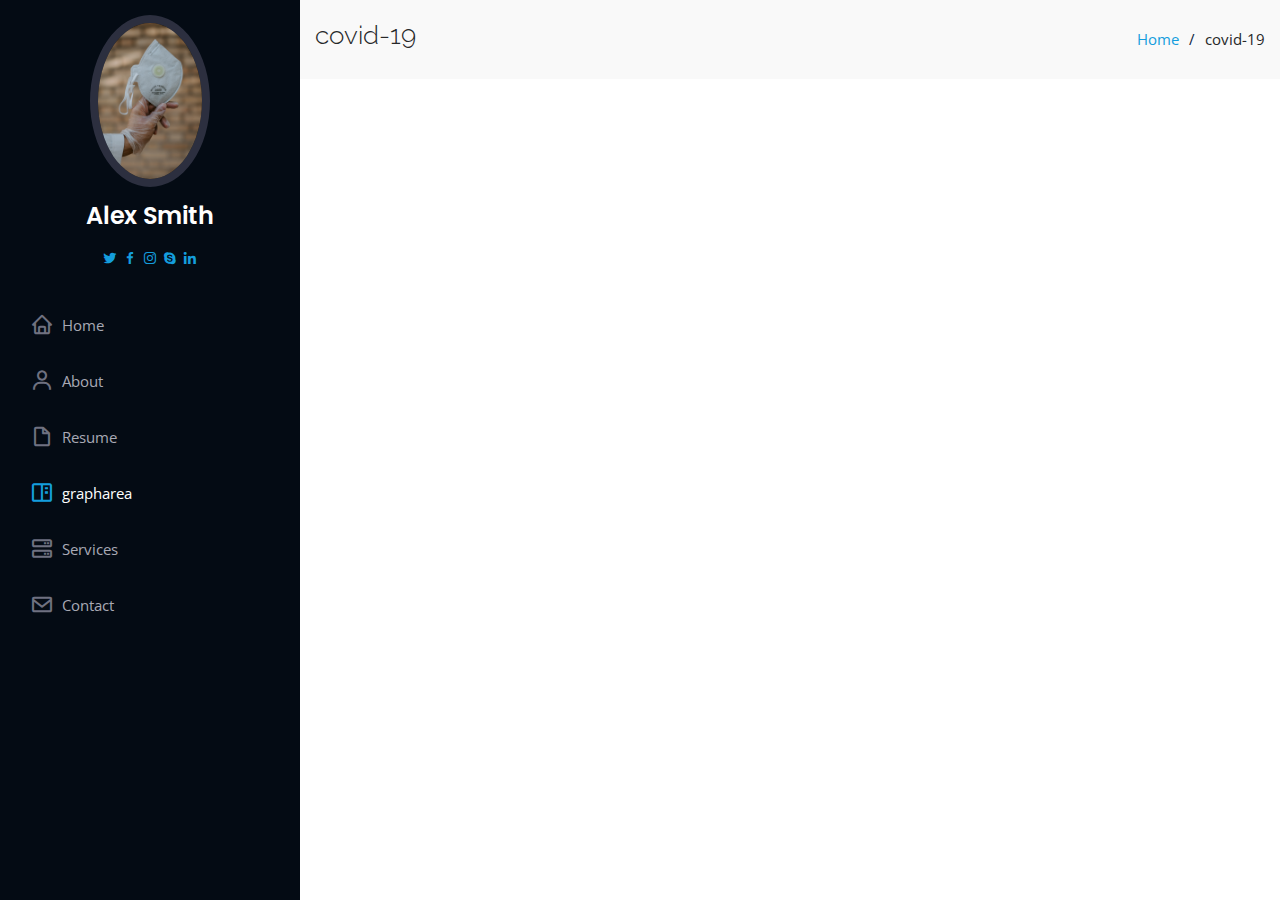
<file: covid-details.html>
<!DOCTYPE html>
<html lang="en">

<head>
  <meta charset="utf-8">
  <meta content="width=device-width, initial-scale=1.0" name="viewport">

  <title>covid Details </title>
  <meta content="" name="description">
  <meta content="" name="keywords">

 
  <!-- Google Fonts -->
  <link href="https://fonts.googleapis.com/css?family=Open+Sans:300,300i,400,400i,600,600i,700,700i|Raleway:300,300i,400,400i,500,500i,600,600i,700,700i|Poppins:300,300i,400,400i,500,500i,600,600i,700,700i" rel="stylesheet">

  <!-- Vendor CSS Files -->
  <link href="assets/vendor/bootstrap/css/bootstrap.min.css" rel="stylesheet">
  <link href="assets/vendor/icofont/icofont.min.css" rel="stylesheet">
  <link href="assets/vendor/boxicons/css/boxicons.min.css" rel="stylesheet">
  <link href="assets/vendor/venobox/venobox.css" rel="stylesheet">
  <link href="assets/vendor/owl.carousel/assets/owl.carousel.min.css" rel="stylesheet">
  <link href="assets/vendor/aos/aos.css" rel="stylesheet">

  <!-- Template Main CSS File -->
  <link href="assets/css/style.css" rel="stylesheet">

  
</head>

<body>

  <!-- ======= Mobile nav toggle button ======= -->
  <button type="button" class="mobile-nav-toggle d-xl-none"><i class="icofont-navigation-menu"></i></button>

  <!-- ======= Header ======= -->
  <header id="header">
    <div class="d-flex flex-column">

      <div class="profile">
        <img src="assets/img/profile-img.jpg" alt="" class="img-fluid rounded-circle">
        <h1 class="text-light"><a href="index.html">Alex Smith</a></h1>
        <div class="social-links mt-3 text-center">
          <a href="#" class="twitter"><i class="bx bxl-twitter"></i></a>
          <a href="#" class="facebook"><i class="bx bxl-facebook"></i></a>
          <a href="#" class="instagram"><i class="bx bxl-instagram"></i></a>
          <a href="#" class="google-plus"><i class="bx bxl-skype"></i></a>
          <a href="#" class="linkedin"><i class="bx bxl-linkedin"></i></a>
        </div>
      </div>

      <nav class="nav-menu">
        <ul>
          <li><a href="index.html"><i class="bx bx-home"></i> <span>Home</span></a></li>
          <li><a href="#about"><i class="bx bx-user"></i> <span>About</span></a></li>
          <li><a href="#resume"><i class="bx bx-file-blank"></i> <span>Resume</span></a></li>
          <li class="active"><a href="#grapharea"><i class="bx bx-book-content"></i> grapharea</a></li>
          <li><a href="#services"><i class="bx bx-server"></i> Services</a></li>
          <li><a href="#contact"><i class="bx bx-envelope"></i> Contact</a></li>

        </ul>
      </nav><!-- .nav-menu -->
      <button type="button" class="mobile-nav-toggle d-xl-none"><i class="icofont-navigation-menu"></i></button>

    </div>
  </header><!-- End Header -->

  <main id="main">

    <!-- ======= Breadcrumbs ======= -->
    <section id="breadcrumbs" class="breadcrumbs">
      <div class="container">

        <div class="d-flex justify-content-between align-items-center">
          <h2>covid-19</h2>
          <ol>
            <li><a href="index.html">Home</a></li>
            <li>covid-19 </li>
          </ol>
        </div>

      </div>
    </section><!-- End Breadcrumbs -->

    

  <a href="#" class="back-to-top"><i class="icofont-simple-up"></i></a>

  <!-- Vendor JS Files -->
  <script src="assets/vendor/jquery/jquery.min.js"></script>
  <script src="assets/vendor/bootstrap/js/bootstrap.bundle.min.js"></script>
  <script src="assets/vendor/jquery.easing/jquery.easing.min.js"></script>
  <script src="assets/vendor/php-email-form/validate.js"></script>
  <script src="assets/vendor/waypoints/jquery.waypoints.min.js"></script>
  <script src="assets/vendor/counterup/counterup.min.js"></script>
  <script src="assets/vendor/isotope-layout/isotope.pkgd.min.js"></script>
  <script src="assets/vendor/venobox/venobox.min.js"></script>
  <script src="assets/vendor/owl.carousel/owl.carousel.min.js"></script>
  <script src="assets/vendor/typed.js/typed.min.js"></script>
  <script src="assets/vendor/aos/aos.js"></script>

  <!-- Template Main JS File -->
  <script src="assets/js/main.js"></script>

</body>

</html>
</file>
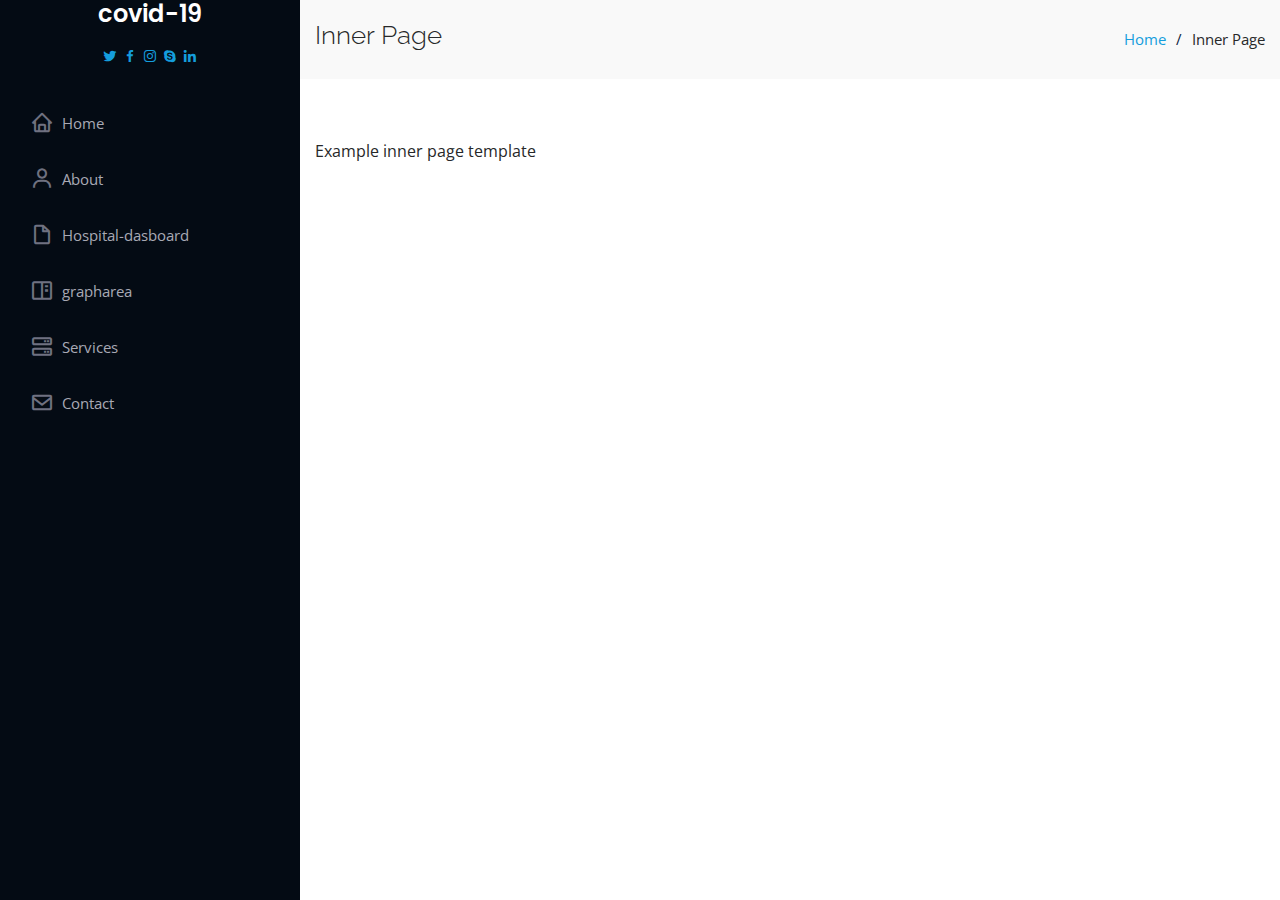
<file: inner-page.html>
<!DOCTYPE html>
<html lang="en">
  <head>
    <meta charset="utf-8" />
    <meta content="width=device-width, initial-scale=1.0" name="viewport" />

    <title>Covid-19</title>
    <meta content="" name="description" />
    <meta content="" name="keywords" />

    <!-- Google Fonts -->
    <link
      href="https://fonts.googleapis.com/css?family=Open+Sans:300,300i,400,400i,600,600i,700,700i|Raleway:300,300i,400,400i,500,500i,600,600i,700,700i|Poppins:300,300i,400,400i,500,500i,600,600i,700,700i"
      rel="stylesheet"
    />

    <!-- Vendor CSS Files -->
    <link
      href="assets/vendor/bootstrap/css/bootstrap.min.css"
      rel="stylesheet"
    />
    <link href="assets/vendor/icofont/icofont.min.css" rel="stylesheet" />
    <link href="assets/vendor/boxicons/css/boxicons.min.css" rel="stylesheet" />
    <link href="assets/vendor/venobox/venobox.css" rel="stylesheet" />
    <link
      href="assets/vendor/owl.carousel/assets/owl.carousel.min.css"
      rel="stylesheet"
    />
    <link href="assets/vendor/aos/aos.css" rel="stylesheet" />

    <!-- Template Main CSS File -->
    <link href="assets/css/style.css" rel="stylesheet" />
  </head>

  <body>
    <!-- ======= Mobile nav toggle button ======= -->
    <button type="button" class="mobile-nav-toggle d-xl-none">
      <i class="icofont-navigation-menu"></i>
    </button>

    <!-- ======= Header ======= -->
    <header id="header">
      <div class="d-flex flex-column">
        <div class="profile">
          <h1 class="text-light"><a href="index.html">covid-19</a></h1>
          <div class="social-links mt-3 text-center">
            <a href="#" class="twitter"><i class="bx bxl-twitter"></i></a>
            <a href="#" class="facebook"><i class="bx bxl-facebook"></i></a>
            <a href="#" class="instagram"><i class="bx bxl-instagram"></i></a>
            <a href="#" class="google-plus"><i class="bx bxl-skype"></i></a>
            <a href="#" class="linkedin"><i class="bx bxl-linkedin"></i></a>
          </div>
        </div>

        <nav class="nav-menu">
          <ul>
            <li>
              <a href="index.html"
                ><i class="bx bx-home"></i> <span>Home</span></a
              >
            </li>
            <li>
              <a href="#about"><i class="bx bx-user"></i> <span>About</span></a>
            </li>
            <li>
              <a href="#history"
                ><i class="bx bx-file-blank"></i>
                <span>Hospital-dasboard</span></a
              >
            </li>
            <li>
              <a href="#grapharea"
                ><i class="bx bx-book-content"></i> grapharea</a
              >
            </li>
            <li>
              <a href="#services"><i class="bx bx-server"></i> Services</a>
            </li>
            <li>
              <a href="#contact"><i class="bx bx-envelope"></i> Contact</a>
            </li>
          </ul>
        </nav>
        <!-- .nav-menu -->
        <button type="button" class="mobile-nav-toggle d-xl-none">
          <i class="icofont-navigation-menu"></i>
        </button>
      </div>
    </header>
    <!-- End Header -->

    <main id="main">
      <!-- ======= Breadcrumbs ======= -->
      <section class="breadcrumbs">
        <div class="container">
          <div class="d-flex justify-content-between align-items-center">
            <h2>Inner Page</h2>
            <ol>
              <li><a href="index.html">Home</a></li>
              <li>Inner Page</li>
            </ol>
          </div>
        </div>
      </section>
      <!-- End Breadcrumbs -->

      <section class="inner-page">
        <div class="container">
          <p>Example inner page template</p>
        </div>
      </section>
    </main>
    <!-- End #main -->

    <a href="#" class="back-to-top"><i class="icofont-simple-up"></i></a>

    <!-- Vendor JS Files -->
    <script src="assets/vendor/jquery/jquery.min.js"></script>
    <script src="assets/vendor/bootstrap/js/bootstrap.bundle.min.js"></script>
    <script src="assets/vendor/jquery.easing/jquery.easing.min.js"></script>
    <script src="assets/vendor/php-email-form/validate.js"></script>
    <script src="assets/vendor/waypoints/jquery.waypoints.min.js"></script>
    <script src="assets/vendor/counterup/counterup.min.js"></script>
    <script src="assets/vendor/isotope-layout/isotope.pkgd.min.js"></script>
    <script src="assets/vendor/venobox/venobox.min.js"></script>
    <script src="assets/vendor/owl.carousel/owl.carousel.min.js"></script>
    <script src="assets/vendor/typed.js/typed.min.js"></script>
    <script src="assets/vendor/aos/aos.js"></script>

    <!-- Template Main JS File -->
    <script src="assets/js/main.js"></script>
  </body>
</html>
</file>
<file: assets/vendor/venobox/venobox.css>
/* ------ venobox.css --------*/
.vbox-overlay *, .vbox-overlay *:before, .vbox-overlay *:after{
    -webkit-backface-visibility: hidden;
    -webkit-box-sizing:border-box;
    -moz-box-sizing:border-box;
    box-sizing:border-box;
}
.vbox-overlay * { 
    -webkit-backface-visibility: visible;
    backface-visibility: visible;
}
.vbox-overlay{
    display: -webkit-flex;
    display: flex;
    -webkit-flex-direction: column;
    flex-direction: column;
    -webkit-justify-content: center;
    justify-content: center;
    -webkit-align-items: center;
    align-items: center;
    position: fixed;
    left: 0;
    top: 0;
    bottom: 0;
    right: 0;
    z-index: 999999;
}

/* ----- navigation ----- */
.vbox-title{
    width: 100%;
    height: 40px;
    float: left;
    text-align: center;
    line-height: 28px;
    font-size: 12px;
    padding: 6px 50px;
    overflow: hidden;
    position: fixed;
    display: none;
    left: 0;
    z-index: 89;
}
.vbox-close{
    cursor: pointer;
    position: fixed;
    top: -1px;
    right: 0;
    width: 50px;
    height: 40px;
    padding: 6px;
    display: block;
    background-position:10px center;
    overflow: hidden;
    font-size: 24px;
    line-height: 1;
    text-align: center;
    z-index: 99;
}
.vbox-left{
    cursor: pointer;
    position: fixed;
    left: 0;
    height: 40px;
    overflow: hidden;
    line-height: 28px;
    font-size: 12px;
    z-index: 99;
    display: flex;
    align-items:center;
}
.vbox-num{
    display: inline-block;
    margin: 6px 0 6px 15px;
}
/* ----- Social share ----- */
.vbox-share{
    line-height: 28px;
    font-size: 12px;
    overflow: hidden;
    position: fixed;
    left: 0;
    z-index: 98;
    display: flex;
    align-items:center;
    justify-content: center;
    width: 100%;
    text-align: center;
}
.vbox-share svg{
    max-height: 28px;
    width: 28px;
    z-index: 10;
    margin-left: 12px;
    margin-top: 6px;
    margin-bottom: 6px;
    vertical-align: middle;
}


/* ----- navigation ARROWS ----- */
.vbox-next, .vbox-prev{
    position: fixed;
    top: 50%;
    margin-top: -15px;
    overflow: hidden;
    cursor: pointer;
    display: block;
    width: 45px;
    height: 45px;
    z-index: 99;
}
.vbox-next span, .vbox-prev span{
    position: relative;
    width: 20px;
    height: 20px;
    border: 2px solid transparent;
    border-top-color: #B6B6B6;
    border-right-color: #B6B6B6;
    text-indent: -100px;
    position: absolute;
    top: 8px;
    display: block;
}
.vbox-prev{
    left: 15px;
}
.vbox-next{
    right: 15px;
}
.vbox-prev span{
    left: 10px;
    -ms-transform: rotate(-135deg);
    -webkit-transform: rotate(-135deg);
    transform: rotate(-135deg);
}
.vbox-next span{
    -ms-transform: rotate(45deg);
    -webkit-transform: rotate(45deg);
    transform: rotate(45deg);
    right: 10px;
}
/* ------- inline window ------ */
.vbox-inline{
    width: 420px;
    height: 315px;
    height: 70vh;
    padding: 10px;
    background: #fff;
    margin: 0 auto;
    overflow: auto;
    text-align: left;
}
/* ------- Video & iFrames window ------ */
.venoframe{
    max-width: 100%;
    width: 100%;
    border: none;
    width: 100%;
    height: 260px;
    height: 70vh;
}
.venoframe.vbvid{
    height: 260px;
}
@media (min-width: 768px) {
    .venoframe, .vbox-inline{
        width: 90%;
        height: 360px;
        height: 70vh;
    }
    .venoframe.vbvid{
        width: 640px;
        height: 360px;
    }
}
@media (min-width: 992px) {
    .venoframe, .vbox-inline{
        max-width: 1200px;
        width: 80%;
        height: 540px;
        height: 70vh;
    }
    .venoframe.vbvid{
        width: 960px;
        height: 540px;
    }
}
/* 
Please do NOT edit this part! 
or at least read this note: http://i.imgur.com/7C0ws9e.gif
*/
.vbox-open{
    overflow: hidden;
}
.vbox-container{
    position: absolute;
    left: 0;
    right: 0;
    top: 0;
    bottom: 0;
    overflow-x: hidden;
    overflow-y: scroll;
    overflow-scrolling: touch;
    -webkit-overflow-scrolling: touch;
    z-index: 20;
    max-height: 100%;

}

.vbox-content{
    text-align: center;
    float: left;
    width: 100%;
    position: relative;
    overflow: hidden;
    padding: 20px 4%;
}
.vbox-container img{
    max-width: 100%;
    height: auto;
}
.vbox-figlio{
    box-shadow: 0 0 12px rgba(0,0,0,0.19), 0 6px 6px rgba(0,0,0,0.23);
    max-width: 100%;
    text-align: initial;
}
img.vbox-figlio{
    -webkit-user-select: none;
-khtml-user-select: none;
-moz-user-select: none;
-o-user-select: none;
user-select: none;
}
.vbox-content.swipe-left{
    margin-left: -200px !important;
}
.vbox-content.swipe-right{
    margin-left: 200px !important;
}
.vbox-animated{
    webkit-transition: margin 300ms ease-out;
    transition: margin 300ms ease-out;
}

/* ---------- preloader ----------
 * SPINKIT 
 * http://tobiasahlin.com/spinkit/
-------------------------------- */
.sk-double-bounce,.sk-rotating-plane{width:40px;height:40px;margin:40px auto}.sk-rotating-plane{background-color:#333;-webkit-animation:sk-rotatePlane 1.2s infinite ease-in-out;animation:sk-rotatePlane 1.2s infinite ease-in-out}@-webkit-keyframes sk-rotatePlane{0%{-webkit-transform:perspective(120px) rotateX(0) rotateY(0);transform:perspective(120px) rotateX(0) rotateY(0)}50%{-webkit-transform:perspective(120px) rotateX(-180.1deg) rotateY(0);transform:perspective(120px) rotateX(-180.1deg) rotateY(0)}100%{-webkit-transform:perspective(120px) rotateX(-180deg) rotateY(-179.9deg);transform:perspective(120px) rotateX(-180deg) rotateY(-179.9deg)}}@keyframes sk-rotatePlane{0%{-webkit-transform:perspective(120px) rotateX(0) rotateY(0);transform:perspective(120px) rotateX(0) rotateY(0)}50%{-webkit-transform:perspective(120px) rotateX(-180.1deg) rotateY(0);transform:perspective(120px) rotateX(-180.1deg) rotateY(0)}100%{-webkit-transform:perspective(120px) rotateX(-180deg) rotateY(-179.9deg);transform:perspective(120px) rotateX(-180deg) rotateY(-179.9deg)}}.sk-double-bounce{position:relative}.sk-double-bounce .sk-child{width:100%;height:100%;border-radius:50%;background-color:#333;opacity:.6;position:absolute;top:0;left:0;-webkit-animation:sk-doubleBounce 2s infinite ease-in-out;animation:sk-doubleBounce 2s infinite ease-in-out}.sk-chasing-dots .sk-child,.sk-spinner-pulse,.sk-three-bounce .sk-child{background-color:#333;border-radius:100%}.sk-double-bounce .sk-double-bounce2{-webkit-animation-delay:-1s;animation-delay:-1s}@-webkit-keyframes sk-doubleBounce{0%,100%{-webkit-transform:scale(0);transform:scale(0)}50%{-webkit-transform:scale(1);transform:scale(1)}}@keyframes sk-doubleBounce{0%,100%{-webkit-transform:scale(0);transform:scale(0)}50%{-webkit-transform:scale(1);transform:scale(1)}}.sk-wave{margin:40px auto;width:50px;height:40px;text-align:center;font-size:10px}.sk-wave .sk-rect{background-color:#333;height:100%;width:6px;display:inline-block;-webkit-animation:sk-waveStretchDelay 1.2s infinite ease-in-out;animation:sk-waveStretchDelay 1.2s infinite ease-in-out}.sk-wave .sk-rect1{-webkit-animation-delay:-1.2s;animation-delay:-1.2s}.sk-wave .sk-rect2{-webkit-animation-delay:-1.1s;animation-delay:-1.1s}.sk-wave .sk-rect3{-webkit-animation-delay:-1s;animation-delay:-1s}.sk-wave .sk-rect4{-webkit-animation-delay:-.9s;animation-delay:-.9s}.sk-wave .sk-rect5{-webkit-animation-delay:-.8s;animation-delay:-.8s}@-webkit-keyframes sk-waveStretchDelay{0%,100%,40%{-webkit-transform:scaleY(.4);transform:scaleY(.4)}20%{-webkit-transform:scaleY(1);transform:scaleY(1)}}@keyframes sk-waveStretchDelay{0%,100%,40%{-webkit-transform:scaleY(.4);transform:scaleY(.4)}20%{-webkit-transform:scaleY(1);transform:scaleY(1)}}.sk-wandering-cubes{margin:40px auto;width:40px;height:40px;position:relative}.sk-wandering-cubes .sk-cube{background-color:#333;width:10px;height:10px;position:absolute;top:0;left:0;-webkit-animation:sk-wanderingCube 1.8s ease-in-out -1.8s infinite both;animation:sk-wanderingCube 1.8s ease-in-out -1.8s infinite both}.sk-chasing-dots,.sk-spinner-pulse{width:40px;height:40px;margin:40px auto}.sk-wandering-cubes .sk-cube2{-webkit-animation-delay:-.9s;animation-delay:-.9s}@-webkit-keyframes sk-wanderingCube{0%{-webkit-transform:rotate(0);transform:rotate(0)}25%{-webkit-transform:translateX(30px) rotate(-90deg) scale(.5);transform:translateX(30px) rotate(-90deg) scale(.5)}50%{-webkit-transform:translateX(30px) translateY(30px) rotate(-179deg);transform:translateX(30px) translateY(30px) rotate(-179deg)}50.1%{-webkit-transform:translateX(30px) translateY(30px) rotate(-180deg);transform:translateX(30px) translateY(30px) rotate(-180deg)}75%{-webkit-transform:translateX(0) translateY(30px) rotate(-270deg) scale(.5);transform:translateX(0) translateY(30px) rotate(-270deg) scale(.5)}100%{-webkit-transform:rotate(-360deg);transform:rotate(-360deg)}}@keyframes sk-wanderingCube{0%{-webkit-transform:rotate(0);transform:rotate(0)}25%{-webkit-transform:translateX(30px) rotate(-90deg) scale(.5);transform:translateX(30px) rotate(-90deg) scale(.5)}50%{-webkit-transform:translateX(30px) translateY(30px) rotate(-179deg);transform:translateX(30px) translateY(30px) rotate(-179deg)}50.1%{-webkit-transform:translateX(30px) translateY(30px) rotate(-180deg);transform:translateX(30px) translateY(30px) rotate(-180deg)}75%{-webkit-transform:translateX(0) translateY(30px) rotate(-270deg) scale(.5);transform:translateX(0) translateY(30px) rotate(-270deg) scale(.5)}100%{-webkit-transform:rotate(-360deg);transform:rotate(-360deg)}}.sk-spinner-pulse{-webkit-animation:sk-pulseScaleOut 1s infinite ease-in-out;animation:sk-pulseScaleOut 1s infinite ease-in-out}@-webkit-keyframes sk-pulseScaleOut{0%{-webkit-transform:scale(0);transform:scale(0)}100%{-webkit-transform:scale(1);transform:scale(1);opacity:0}}@keyframes sk-pulseScaleOut{0%{-webkit-transform:scale(0);transform:scale(0)}100%{-webkit-transform:scale(1);transform:scale(1);opacity:0}}.sk-chasing-dots{position:relative;text-align:center;-webkit-animation:sk-chasingDotsRotate 2s infinite linear;animation:sk-chasingDotsRotate 2s infinite linear}.sk-chasing-dots .sk-child{width:60%;height:60%;display:inline-block;position:absolute;top:0;-webkit-animation:sk-chasingDotsBounce 2s infinite ease-in-out;animation:sk-chasingDotsBounce 2s infinite ease-in-out}.sk-chasing-dots .sk-dot2{top:auto;bottom:0;-webkit-animation-delay:-1s;animation-delay:-1s}@-webkit-keyframes sk-chasingDotsRotate{100%{-webkit-transform:rotate(360deg);transform:rotate(360deg)}}@keyframes sk-chasingDotsRotate{100%{-webkit-transform:rotate(360deg);transform:rotate(360deg)}}@-webkit-keyframes sk-chasingDotsBounce{0%,100%{-webkit-transform:scale(0);transform:scale(0)}50%{-webkit-transform:scale(1);transform:scale(1)}}@keyframes sk-chasingDotsBounce{0%,100%{-webkit-transform:scale(0);transform:scale(0)}50%{-webkit-transform:scale(1);transform:scale(1)}}.sk-three-bounce{margin:40px auto;width:80px;text-align:center}.sk-three-bounce .sk-child{width:20px;height:20px;display:inline-block;-webkit-animation:sk-three-bounce 1.4s ease-in-out 0s infinite both;animation:sk-three-bounce 1.4s ease-in-out 0s infinite both}.sk-circle .sk-child:before,.sk-fading-circle .sk-circle:before{display:block;border-radius:100%;content:'';background-color:#333}.sk-three-bounce .sk-bounce1{-webkit-animation-delay:-.32s;animation-delay:-.32s}.sk-three-bounce .sk-bounce2{-webkit-animation-delay:-.16s;animation-delay:-.16s}@-webkit-keyframes sk-three-bounce{0%,100%,80%{-webkit-transform:scale(0);transform:scale(0)}40%{-webkit-transform:scale(1);transform:scale(1)}}@keyframes sk-three-bounce{0%,100%,80%{-webkit-transform:scale(0);transform:scale(0)}40%{-webkit-transform:scale(1);transform:scale(1)}}.sk-circle{margin:40px auto;width:40px;height:40px;position:relative}.sk-circle .sk-child{width:100%;height:100%;position:absolute;left:0;top:0}.sk-circle .sk-child:before{margin:0 auto;width:15%;height:15%;-webkit-animation:sk-circleBounceDelay 1.2s infinite ease-in-out both;animation:sk-circleBounceDelay 1.2s infinite ease-in-out both}.sk-circle .sk-circle2{-webkit-transform:rotate(30deg);-ms-transform:rotate(30deg);transform:rotate(30deg)}.sk-circle .sk-circle3{-webkit-transform:rotate(60deg);-ms-transform:rotate(60deg);transform:rotate(60deg)}.sk-circle .sk-circle4{-webkit-transform:rotate(90deg);-ms-transform:rotate(90deg);transform:rotate(90deg)}.sk-circle .sk-circle5{-webkit-transform:rotate(120deg);-ms-transform:rotate(120deg);transform:rotate(120deg)}.sk-circle .sk-circle6{-webkit-transform:rotate(150deg);-ms-transform:rotate(150deg);transform:rotate(150deg)}.sk-circle .sk-circle7{-webkit-transform:rotate(180deg);-ms-transform:rotate(180deg);transform:rotate(180deg)}.sk-circle .sk-circle8{-webkit-transform:rotate(210deg);-ms-transform:rotate(210deg);transform:rotate(210deg)}.sk-circle .sk-circle9{-webkit-transform:rotate(240deg);-ms-transform:rotate(240deg);transform:rotate(240deg)}.sk-circle .sk-circle10{-webkit-transform:rotate(270deg);-ms-transform:rotate(270deg);transform:rotate(270deg)}.sk-circle .sk-circle11{-webkit-transform:rotate(300deg);-ms-transform:rotate(300deg);transform:rotate(300deg)}.sk-circle .sk-circle12{-webkit-transform:rotate(330deg);-ms-transform:rotate(330deg);transform:rotate(330deg)}.sk-circle .sk-circle2:before{-webkit-animation-delay:-1.1s;animation-delay:-1.1s}.sk-circle .sk-circle3:before{-webkit-animation-delay:-1s;animation-delay:-1s}.sk-circle .sk-circle4:before{-webkit-animation-delay:-.9s;animation-delay:-.9s}.sk-circle .sk-circle5:before{-webkit-animation-delay:-.8s;animation-delay:-.8s}.sk-circle .sk-circle6:before{-webkit-animation-delay:-.7s;animation-delay:-.7s}.sk-circle .sk-circle7:before{-webkit-animation-delay:-.6s;animation-delay:-.6s}.sk-circle .sk-circle8:before{-webkit-animation-delay:-.5s;animation-delay:-.5s}.sk-circle .sk-circle9:before{-webkit-animation-delay:-.4s;animation-delay:-.4s}.sk-circle .sk-circle10:before{-webkit-animation-delay:-.3s;animation-delay:-.3s}.sk-circle .sk-circle11:before{-webkit-animation-delay:-.2s;animation-delay:-.2s}.sk-circle .sk-circle12:before{-webkit-animation-delay:-.1s;animation-delay:-.1s}@-webkit-keyframes sk-circleBounceDelay{0%,100%,80%{-webkit-transform:scale(0);transform:scale(0)}40%{-webkit-transform:scale(1);transform:scale(1)}}@keyframes sk-circleBounceDelay{0%,100%,80%{-webkit-transform:scale(0);transform:scale(0)}40%{-webkit-transform:scale(1);transform:scale(1)}}.sk-cube-grid{width:40px;height:40px;margin:40px auto}.sk-cube-grid .sk-cube{width:33.33%;height:33.33%;background-color:#333;float:left;-webkit-animation:sk-cubeGridScaleDelay 1.3s infinite ease-in-out;animation:sk-cubeGridScaleDelay 1.3s infinite ease-in-out}.sk-cube-grid .sk-cube1{-webkit-animation-delay:.2s;animation-delay:.2s}.sk-cube-grid .sk-cube2{-webkit-animation-delay:.3s;animation-delay:.3s}.sk-cube-grid .sk-cube3{-webkit-animation-delay:.4s;animation-delay:.4s}.sk-cube-grid .sk-cube4{-webkit-animation-delay:.1s;animation-delay:.1s}.sk-cube-grid .sk-cube5{-webkit-animation-delay:.2s;animation-delay:.2s}.sk-cube-grid .sk-cube6{-webkit-animation-delay:.3s;animation-delay:.3s}.sk-cube-grid .sk-cube7{-webkit-animation-delay:0ms;animation-delay:0ms}.sk-cube-grid .sk-cube8{-webkit-animation-delay:.1s;animation-delay:.1s}.sk-cube-grid .sk-cube9{-webkit-animation-delay:.2s;animation-delay:.2s}@-webkit-keyframes sk-cubeGridScaleDelay{0%,100%,70%{-webkit-transform:scale3D(1,1,1);transform:scale3D(1,1,1)}35%{-webkit-transform:scale3D(0,0,1);transform:scale3D(0,0,1)}}@keyframes sk-cubeGridScaleDelay{0%,100%,70%{-webkit-transform:scale3D(1,1,1);transform:scale3D(1,1,1)}35%{-webkit-transform:scale3D(0,0,1);transform:scale3D(0,0,1)}}.sk-fading-circle{margin:40px auto;width:40px;height:40px;position:relative}.sk-fading-circle .sk-circle{width:100%;height:100%;position:absolute;left:0;top:0}.sk-fading-circle .sk-circle:before{margin:0 auto;width:15%;height:15%;-webkit-animation:sk-circleFadeDelay 1.2s infinite ease-in-out both;animation:sk-circleFadeDelay 1.2s infinite ease-in-out both}.sk-fading-circle .sk-circle2{-webkit-transform:rotate(30deg);-ms-transform:rotate(30deg);transform:rotate(30deg)}.sk-fading-circle .sk-circle3{-webkit-transform:rotate(60deg);-ms-transform:rotate(60deg);transform:rotate(60deg)}.sk-fading-circle .sk-circle4{-webkit-transform:rotate(90deg);-ms-transform:rotate(90deg);transform:rotate(90deg)}.sk-fading-circle .sk-circle5{-webkit-transform:rotate(120deg);-ms-transform:rotate(120deg);transform:rotate(120deg)}.sk-fading-circle .sk-circle6{-webkit-transform:rotate(150deg);-ms-transform:rotate(150deg);transform:rotate(150deg)}.sk-fading-circle .sk-circle7{-webkit-transform:rotate(180deg);-ms-transform:rotate(180deg);transform:rotate(180deg)}.sk-fading-circle .sk-circle8{-webkit-transform:rotate(210deg);-ms-transform:rotate(210deg);transform:rotate(210deg)}.sk-fading-circle .sk-circle9{-webkit-transform:rotate(240deg);-ms-transform:rotate(240deg);transform:rotate(240deg)}.sk-fading-circle .sk-circle10{-webkit-transform:rotate(270deg);-ms-transform:rotate(270deg);transform:rotate(270deg)}.sk-fading-circle .sk-circle11{-webkit-transform:rotate(300deg);-ms-transform:rotate(300deg);transform:rotate(300deg)}.sk-fading-circle .sk-circle12{-webkit-transform:rotate(330deg);-ms-transform:rotate(330deg);transform:rotate(330deg)}.sk-fading-circle .sk-circle2:before{-webkit-animation-delay:-1.1s;animation-delay:-1.1s}.sk-fading-circle .sk-circle3:before{-webkit-animation-delay:-1s;animation-delay:-1s}.sk-fading-circle .sk-circle4:before{-webkit-animation-delay:-.9s;animation-delay:-.9s}.sk-fading-circle .sk-circle5:before{-webkit-animation-delay:-.8s;animation-delay:-.8s}.sk-fading-circle .sk-circle6:before{-webkit-animation-delay:-.7s;animation-delay:-.7s}.sk-fading-circle .sk-circle7:before{-webkit-animation-delay:-.6s;animation-delay:-.6s}.sk-fading-circle .sk-circle8:before{-webkit-animation-delay:-.5s;animation-delay:-.5s}.sk-fading-circle .sk-circle9:before{-webkit-animation-delay:-.4s;animation-delay:-.4s}.sk-fading-circle .sk-circle10:before{-webkit-animation-delay:-.3s;animation-delay:-.3s}.sk-fading-circle .sk-circle11:before{-webkit-animation-delay:-.2s;animation-delay:-.2s}.sk-fading-circle .sk-circle12:before{-webkit-animation-delay:-.1s;animation-delay:-.1s}@-webkit-keyframes sk-circleFadeDelay{0%,100%,39%{opacity:0}40%{opacity:1}}@keyframes sk-circleFadeDelay{0%,100%,39%{opacity:0}40%{opacity:1}}.sk-folding-cube{margin:40px auto;width:40px;height:40px;position:relative;-webkit-transform:rotateZ(45deg);transform:rotateZ(45deg)}.sk-folding-cube .sk-cube{float:left;width:50%;height:50%;position:relative;-webkit-transform:scale(1.1);-ms-transform:scale(1.1);transform:scale(1.1)}.sk-folding-cube .sk-cube:before{content:'';position:absolute;top:0;left:0;width:100%;height:100%;background-color:#333;-webkit-animation:sk-foldCubeAngle 2.4s infinite linear both;animation:sk-foldCubeAngle 2.4s infinite linear both;-webkit-transform-origin:100% 100%;-ms-transform-origin:100% 100%;transform-origin:100% 100%}.sk-folding-cube .sk-cube2{-webkit-transform:scale(1.1) rotateZ(90deg);transform:scale(1.1) rotateZ(90deg)}.sk-folding-cube .sk-cube3{-webkit-transform:scale(1.1) rotateZ(180deg);transform:scale(1.1) rotateZ(180deg)}.sk-folding-cube .sk-cube4{-webkit-transform:scale(1.1) rotateZ(270deg);transform:scale(1.1) rotateZ(270deg)}.sk-folding-cube .sk-cube2:before{-webkit-animation-delay:.3s;animation-delay:.3s}.sk-folding-cube .sk-cube3:before{-webkit-animation-delay:.6s;animation-delay:.6s}.sk-folding-cube .sk-cube4:before{-webkit-animation-delay:.9s;animation-delay:.9s}@-webkit-keyframes sk-foldCubeAngle{0%,10%{-webkit-transform:perspective(140px) rotateX(-180deg);transform:perspective(140px) rotateX(-180deg);opacity:0}25%,75%{-webkit-transform:perspective(140px) rotateX(0);transform:perspective(140px) rotateX(0);opacity:1}100%,90%{-webkit-transform:perspective(140px) rotateY(180deg);transform:perspective(140px) rotateY(180deg);opacity:0}}@keyframes sk-foldCubeAngle{0%,10%{-webkit-transform:perspective(140px) rotateX(-180deg);transform:perspective(140px) rotateX(-180deg);opacity:0}25%,75%{-webkit-transform:perspective(140px) rotateX(0);transform:perspective(140px) rotateX(0);opacity:1}100%,90%{-webkit-transform:perspective(140px) rotateY(180deg);transform:perspective(140px) rotateY(180deg);opacity:0}}
</file>
<file: assets/css/style.css>
body {
  font-family: "Open Sans", sans-serif;
  color: #272829;
}

a {
  color: #149ddd;
}

a:hover {
  color: #37b3ed;
  text-decoration: none;
}

h1,
h2,
h3,
h4,
h5,
h6 {
  font-family: "Raleway", sans-serif;
}

/*--------------------------------------------------------------
# Back to top button
--------------------------------------------------------------*/
.back-to-top {
  position: fixed;
  display: none;
  width: 40px;
  height: 40px;
  border-radius: 50px;
  right: 15px;
  bottom: 15px;
  background: #149ddd;
  color: #fff;
  transition: display 0.5s ease-in-out;
  z-index: 99999;
}

.back-to-top i {
  font-size: 24px;
  position: absolute;
  top: 7px;
  left: 8px;
}

.back-to-top:hover {
  color: #fff;
  background: #2eafec;
  transition: background 0.2s ease-in-out;
}

/*--------------------------------------------------------------
# Header
--------------------------------------------------------------*/
#header {
  position: fixed;
  top: 0;
  left: 0;
  bottom: 0;
  width: 300px;
  transition: all ease-in-out 0.5s;
  z-index: 9997;
  transition: all 0.5s;
  padding: 0 15px;
  background: #040b14;
  overflow-y: auto;
}

#header .profile img {
  margin: 15px auto;
  display: block;
  width: 120px;
  border: 8px solid #2c2f3f;
}

#header .profile h1 {
  font-size: 24px;
  margin: 0;
  padding: 0;
  font-weight: 600;
  -moz-text-align-last: center;
  text-align-last: center;
  font-family: "Poppins", sans-serif;
}

#header .profile h1 a,
#header .profile h1 a:hover {
  color: #fff;
  text-decoration: none;
}

#header .profile.social-links a {
  font-size: 18px;
  display: inline-block;
  background: #212431;
  color: #fff;
  line-height: 1;
  padding: 8px 0;
  margin-right: 4px;
  border-radius: 50%;
  text-align: center;
  width: 36px;
  height: 36px;
  transition: 0.3s;
}

#header .profile .social-links a:hover {
  background: #149ddd;
  color: #fff;
  text-decoration: none;
}

#main {
  margin-left: 300px;
}

@media (max-width: 1199px) {
  #header {
    left: -300px;
  }
  #main {
    margin-left: 0;
  }
}

/*--------------------------------------------------------------
# Navigation Menu
--------------------------------------------------------------*/
/* Desktop Navigation */
.nav-menu {
  padding-top: 30px;
}

.nav-menu * {
  margin: 0;
  padding: 0;
  list-style: none;
}

.nav-menu > ul > li {
  position: relative;
  white-space: nowrap;
}

.nav-menu a {
  display: flex;
  align-items: center;
  color: #a8a9b4;
  padding: 12px 15px;
  margin-bottom: 8px;
  transition: 0.3s;
  font-size: 15px;
}

.nav-menu a i {
  font-size: 24px;
  padding-right: 8px;
  color: #6f7180;
}

.nav-menu a:hover,
.nav-menu .active > a,
.nav-menu li:hover > a {
  text-decoration: none;
  color: #fff;
}

.nav-menu a:hover i,
.nav-menu .active > a i,
.nav-menu li:hover > a i {
  color: #149ddd;
}

/* Mobile Navigation */
.mobile-nav-toggle {
  position: fixed;
  right: 15px;
  top: 15px;
  z-index: 9998;
  border: 0;
  background: none;
  font-size: 24px;
  transition: all 0.4s;
  outline: none !important;
  line-height: 1;
  cursor: pointer;
  text-align: right;
}

.mobile-nav-toggle i {
  color: #149ddd;
}

.mobile-nav-active {
  overflow: hidden;
}

.mobile-nav-active #header {
  left: 0;
}

.mobile-nav-active .mobile-nav-toggle i {
  color: #fff;
}

/*--------------------------------------------------------------
# Hero Section
--------------------------------------------------------------*/
#hero {
  width: 100%;
  height: 100vh;
  background: url("../img/hero-bg.jpg") top center;
  background-size: cover;
}

#hero:before {
  content: "";
  background: rgba(5, 13, 24, 0.3);
  position: absolute;
  bottom: 0;
  top: 0;
  left: 0;
  right: 0;
  z-index: 1;
}

#hero .hero-container {
  position: relative;
  z-index: 2;
  min-width: 300px;
}

#hero h1 {
  margin: 0 0 10px 0;
  font-size: 64px;
  font-weight: 700;
  line-height: 56px;
  color: #fff;
}

#hero p {
  color: #fff;
  margin-bottom: 50px;
  font-size: 26px;
  font-family: "Poppins", sans-serif;
}

#hero p span {
  color: #fff;
  padding-bottom: 4px;
  letter-spacing: 1px;
  border-bottom: 3px solid #149ddd;
}

@media (min-width: 1024px) {
  #hero {
    background-attachment: fixed;
  }
}

@media (max-width: 768px) {
  #hero h1 {
    font-size: 28px;
    line-height: 36px;
  }
  #hero h2 {
    font-size: 18px;
    line-height: 24px;
    margin-bottom: 30px;
  }
}

/*--------------------------------------------------------------
# Sections General
--------------------------------------------------------------*/
section {
  padding: 60px 0;
  overflow: hidden;
}

.section-bg {
  background: #f5f8fd;
}

.section-title {
  padding-bottom: 30px;
}

.section-title h2 {
  font-size: 32px;
  font-weight: bold;
  margin-bottom: 20px;
  padding-bottom: 20px;
  position: relative;
  color: #173b6c;
}

.section-title h2::after {
  content: "";
  position: absolute;
  display: block;
  width: 50px;
  height: 3px;
  background: #149ddd;
  bottom: 0;
  left: 0;
}

.section-title p {
  margin-bottom: 0;
}

/*--------------------------------------------------------------
# About
--------------------------------------------------------------*/
.about .content h3 {
  font-weight: 700;
  font-size: 26px;
  color: #173b6c;
}

.about .content ul {
  list-style: none;
  padding: 0;
}

.about .content ul li {
  padding-bottom: 10px;
}

.about .content ul i {
  font-size: 20px;
  padding-right: 2px;
  color: #149ddd;
}

.about .content p:last-child {
  margin-bottom: 0;
}

/*--------------------------------------------------------------
# Facts
--------------------------------------------------------------*/
.facts {
  padding-bottom: 30px;
}

.facts .count-box {
  padding: 30px;
  width: 100%;
}

.facts .count-box i {
  display: block;
  font-size: 44px;
  color: #149ddd;
  float: left;
}

.facts .count-box span {
  font-size: 48px;
  line-height: 40px;
  display: block;
  font-weight: 700;
  color: #050d18;
  margin-left: 60px;
}

.facts .count-box p {
  padding: 15px 0 0 0;
  margin: 0 0 0 60px;
  font-family: "Raleway", sans-serif;
  font-size: 14px;
  color: #122f57;
}

.facts .count-box a {
  font-weight: 600;
  display: block;
  margin-top: 20px;
  color: #122f57;
  font-size: 15px;
  font-family: "Poppins", sans-serif;
  transition: ease-in-out 0.3s;
}

.facts .count-box a:hover {
  color: #1f5297;
}

/*--------------------------------------------------------------
# countries
--------------------------------------------------------------*/
.countries .progress {
  height: 50px;
  display: block;
  background: none;
}

.countries .progress .countries {
  padding: 10px 0;
  margin: 0 0 6px 0;
  text-transform: uppercase;
  display: block;
  font-weight: 600;
  font-family: "Poppins", sans-serif;
  color: #050d18;
}

.countries .progress .countries .val {
  float: right;
  font-style: normal;
}

.countries .progress-bar-wrap {
  background: #dce8f8;
}

.countries .progress-bar {
  width: 1px;
  height: 10px;
  transition: 0.9s;
  background-color: #149ddd;
}

/*--------------------------------------------------------------
# History
--------------------------------------------------------------*/
.history .history-title {
  font-size: 26px;
  font-weight: 700;
  margin-top: 20px;
  margin-bottom: 20px;
  color: #050d18;
}

.history .history-item {
  padding: 0 0 20px 20px;
  margin-top: -2px;
  border-left: 2px solid #1f5297;
  position: relative;
}

.history .history-item h4 {
  line-height: 18px;
  font-size: 18px;
  font-weight: 600;
  text-transform: uppercase;
  font-family: "Poppins", sans-serif;
  color: #050d18;
  margin-bottom: 10px;
}

.history .history-item h5 {
  font-size: 16px;
  background: #e4edf9;
  padding: 5px 15px;
  display: inline-block;
  font-weight: 600;
  margin-bottom: 10px;
}

.history .history-item ul {
  padding-left: 20px;
}

.history.history-item ul li {
  padding-bottom: 10px;
}

.history .history-item:last-child {
  padding-bottom: 0;
}

.history .history-item::before {
  content: "";
  position: absolute;
  width: 16px;
  height: 16px;
  border-radius: 50px;
  left: -9px;
  top: 0;
  background: #fff;
  border: 2px solid #1f5297;
}

/*--------------------------------------------------------------
# Graph area
--------------------------------------------------------------*/

/*--------------------------------------------------------------
# Services
--------------------------------------------------------------*/
.services .icon-box {
  margin-bottom: 20px;
}

.services .icon {
  float: left;
  display: flex;
  align-items: center;
  justify-content: center;
  width: 54px;
  height: 54px;
  background: #149ddd;
  border-radius: 50%;
  transition: 0.5s;
  border: 1px solid #149ddd;
}

.services .icon i {
  color: #fff;
  font-size: 24px;
}

.services .icon-box:hover .icon {
  background: #fff;
}

.services .icon-box:hover .icon i {
  color: #149ddd;
}

.services .title {
  margin-left: 80px;
  font-weight: 700;
  margin-bottom: 15px;
  font-size: 18px;
}

.services .title a {
  color: #343a40;
}

.services .title a:hover {
  color: #149ddd;
}

.services .description {
  margin-left: 80px;
  line-height: 24px;
  font-size: 14px;
}

/*--------------------------------------------------------------
# Testimonials
--------------------------------------------------------------*/
.testimonials .testimonial-item {
  box-sizing: content-box;
  text-align: center;
  min-height: 320px;
}

.testimonials .testimonial-item .testimonial-img {
  width: 90px;
  border-radius: 50%;
  margin: 0 auto;
}

.testimonials .testimonial-item h3 {
  font-size: 18px;
  font-weight: bold;
  margin: 10px 0 5px 0;
  color: #111;
}

.testimonials .testimonial-item h4 {
  font-size: 14px;
  color: #999;
  margin: 0;
}

.testimonials .testimonial-item .quote-icon-left,
.testimonials .testimonial-item .quote-icon-right {
  color: #c3e8fa;
  font-size: 26px;
}

.testimonials .testimonial-item .quote-icon-left {
  display: inline-block;
  left: -5px;
  position: relative;
}

.testimonials .testimonial-item .quote-icon-right {
  display: inline-block;
  right: -5px;
  position: relative;
  top: 10px;
}

.testimonials .testimonial-item p {
  font-style: italic;
  margin: 0 15px 15px 15px;
  padding: 20px;
  background: #fff;
  position: relative;
  margin-bottom: 35px;
  border-radius: 6px;
  box-shadow: 0px 2px 15px rgba(0, 0, 0, 0.1);
}

.testimonials .testimonial-item p::after {
  content: "";
  width: 0;
  height: 0;
  border-top: 20px solid #fff;
  border-right: 20px solid transparent;
  border-left: 20px solid transparent;
  position: absolute;
  bottom: -20px;
  left: calc(50% - 20px);
}

.testimonials .owl-nav,
.testimonials .owl-dots {
  margin-top: 5px;
  text-align: center;
}

.testimonials .owl-dot {
  display: inline-block;
  margin: 0 5px;
  width: 12px;
  height: 12px;
  border-radius: 50%;
  background-color: #ddd !important;
}

.testimonials .owl-dot.active {
  background-color: #149ddd !important;
}

@media (max-width: 767px) {
  .testimonials {
    margin: 30px 10px;
  }
}

/*--------------------------------------------------------------
# Contact
--------------------------------------------------------------*/
.contact {
  padding-bottom: 130px;
}

.contact .info {
  padding: 30px;
  background: #fff;
  width: 100%;
  box-shadow: 0 0 24px 0 rgba(0, 0, 0, 0.12);
}

.contact .info i {
  font-size: 20px;
  color: #149ddd;
  float: left;
  width: 44px;
  height: 44px;
  background: #dff3fc;
  display: flex;
  justify-content: center;
  align-items: center;
  border-radius: 50px;
  transition: all 0.3s ease-in-out;
}

.contact .info h4 {
  padding: 0 0 0 60px;
  font-size: 22px;
  font-weight: 600;
  margin-bottom: 5px;
  color: #050d18;
}

.contact .info p {
  padding: 0 0 10px 60px;
  margin-bottom: 20px;
  font-size: 14px;
  color: #173b6c;
}

.contact .info .email p {
  padding-top: 5px;
}

.contact .info .social-links {
  padding-left: 60px;
}

.contact .info .social-links a {
  font-size: 18px;
  display: inline-block;
  background: #333;
  color: #fff;
  line-height: 1;
  padding: 8px 0;
  border-radius: 50%;
  text-align: center;
  width: 36px;
  height: 36px;
  transition: 0.3s;
  margin-right: 10px;
}

.contact .info .social-links a:hover {
  background: #149ddd;
  color: #fff;
}

.contact .info .email:hover i,
.contact .info .address:hover i,
.contact .info .phone:hover i {
  background: #149ddd;
  color: #fff;
}

.contact .php-email-form {
  width: 100%;
  padding: 30px;
  background: #fff;
  box-shadow: 0 0 24px 0 rgba(0, 0, 0, 0.12);
}

.contact .php-email-form .form-group {
  padding-bottom: 8px;
}

.contact .php-email-form .validate {
  display: none;
  color: red;
  margin: 0 0 15px 0;
  font-weight: 400;
  font-size: 13px;
}

.contact .php-email-form .error-message {
  display: none;
  color: #fff;
  background: #ed3c0d;
  text-align: left;
  padding: 15px;
  font-weight: 600;
}

.contact .php-email-form .error-message br + br {
  margin-top: 25px;
}

.contact .php-email-form .sent-message {
  display: none;
  color: #fff;
  background: #18d26e;
  text-align: center;
  padding: 15px;
  font-weight: 600;
}

.contact .php-email-form .loading {
  display: none;
  background: #fff;
  text-align: center;
  padding: 15px;
}

.contact .php-email-form .loading:before {
  content: "";
  display: inline-block;
  border-radius: 50%;
  width: 24px;
  height: 24px;
  margin: 0 10px -6px 0;
  border: 3px solid #18d26e;
  border-top-color: #eee;
  -webkit-animation: animate-loading 1s linear infinite;
  animation: animate-loading 1s linear infinite;
}

.contact .php-email-form input,
.contact .php-email-form textarea {
  border-radius: 0;
  box-shadow: none;
  font-size: 14px;
}

.contact .php-email-form input {
  height: 44px;
}

.contact .php-email-form textarea {
  padding: 10px 12px;
}

.contact .php-email-form button[type="submit"] {
  background: #149ddd;
  border: 0;
  padding: 10px 24px;
  color: #fff;
  transition: 0.4s;
  border-radius: 4px;
}

.contact .php-email-form button[type="submit"]:hover {
  background: #37b3ed;
}

@-webkit-keyframes animate-loading {
  0% {
    transform: rotate(0deg);
  }
  100% {
    transform: rotate(360deg);
  }
}

@keyframes animate-loading {
  0% {
    transform: rotate(0deg);
  }
  100% {
    transform: rotate(360deg);
  }
}

/*--------------------------------------------------------------
# Breadcrumbs
--------------------------------------------------------------*/
.breadcrumbs {
  padding: 20px 0;
  background: #f9f9f9;
}

.breadcrumbs h2 {
  font-size: 26px;
  font-weight: 300;
}

.breadcrumbs ol {
  display: flex;
  flex-wrap: wrap;
  list-style: none;
  padding: 0;
  margin: 0;
  font-size: 15px;
}

.breadcrumbs ol li + li {
  padding-left: 10px;
}

.breadcrumbs ol li + li::before {
  display: inline-block;
  padding-right: 10px;
  color: #0e2442;
  content: "/";
}

@media (max-width: 768px) {
  .breadcrumbs .d-flex {
    display: block !important;
  }
  .breadcrumbs ol {
    display: block;
  }
  .breadcrumbs ol li {
    display: inline-block;
  }
}

/*--------------------------------------------------------------
# grapharea 
--------------------------------------------------------------*/
</file>
